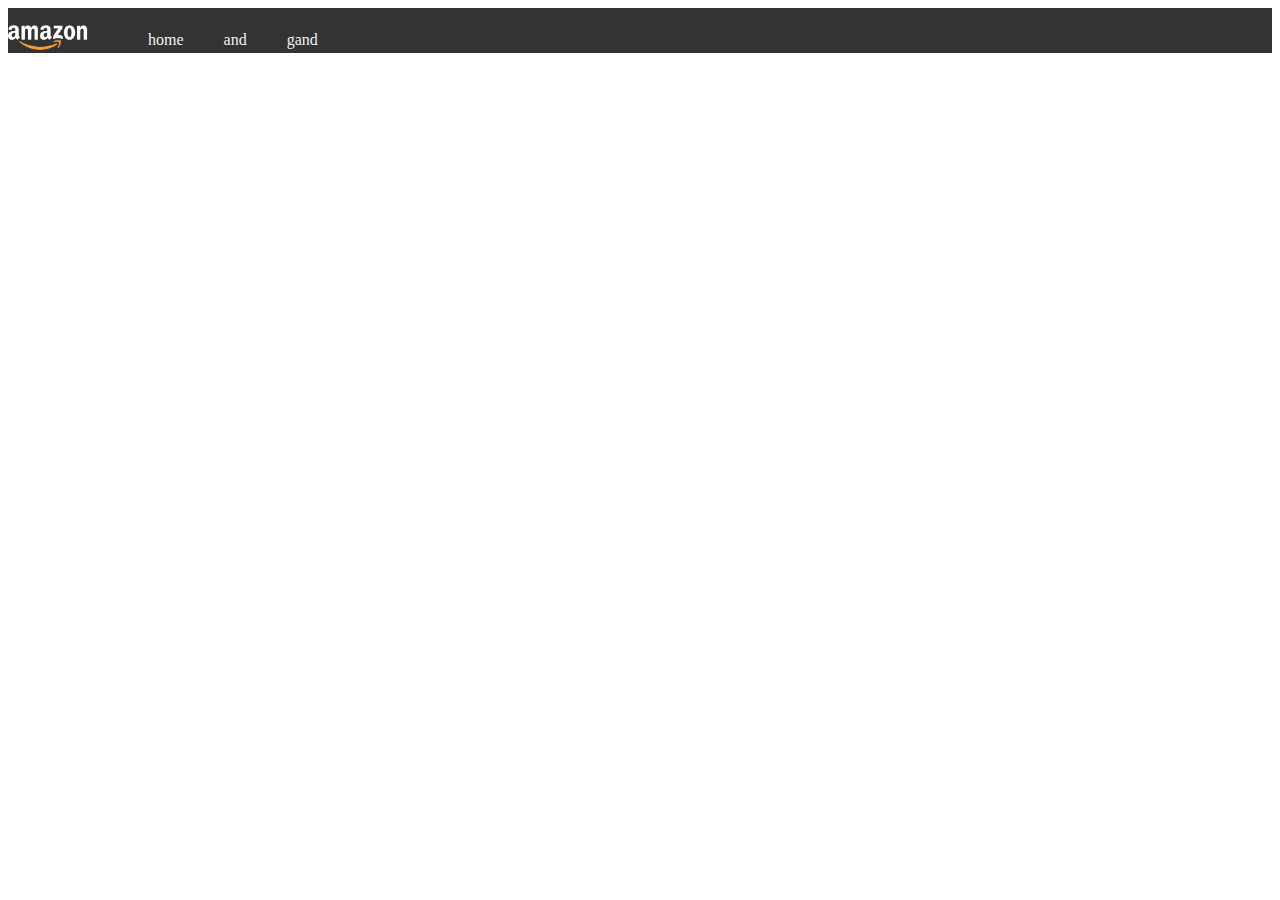
<file: zatugpt.html>
<!DOCTYPE html>
<html lang="en">

<head>
    <meta charset="UTF-8">
    <meta name="viewport" content="width=device-width, initial-scale=1.0">
    <title>Navigation Bar</title>
    <style>
        /* CSS for navigation bar */
        .navbar {
            background-color: #333;
            /* Background color */
            overflow: hidden;
            align-items: center;
            height: 5vh;
        }

        nav ul {
            height: 58px;
            /* display: flex; */
            align-items: center;
            justify-content: flex-start;
        }

        .navbar li {
            float: left;
            /* Align links horizontally */
            display: inline;
            /* Display links as blocks */
            color: #f2f2f2;
            /* Text color */
            text-align: center;
            /* Center-align text */
            padding: 14px 20px;
            /* Padding around text */
            text-decoration: none;
            /* Remove underline */
            /* justify-content: center; */
            align-items: baseline;
        }

        .img{
            display: flex;
            height: 5vw;
            align-items: center;
        }
        .navbar li:hover {
            background-color: #ddd;
            /* Change background color on hover */
            color: black;
            /* Change text color on hover */
            font-weight: bold;
        }
    </style>
</head>

<body>
    <header>

        <div class="navbar">
            <div class="img">
                <img src="/pngimg.com - amazon_PNG11.png" alt=""  width="80vw">
                <ul>
                    <li>home</li>
                    <li>and</li>
                    <li>gand</li>
                </ul>
            </div>
    </header>
</body>

</html>
</file>
